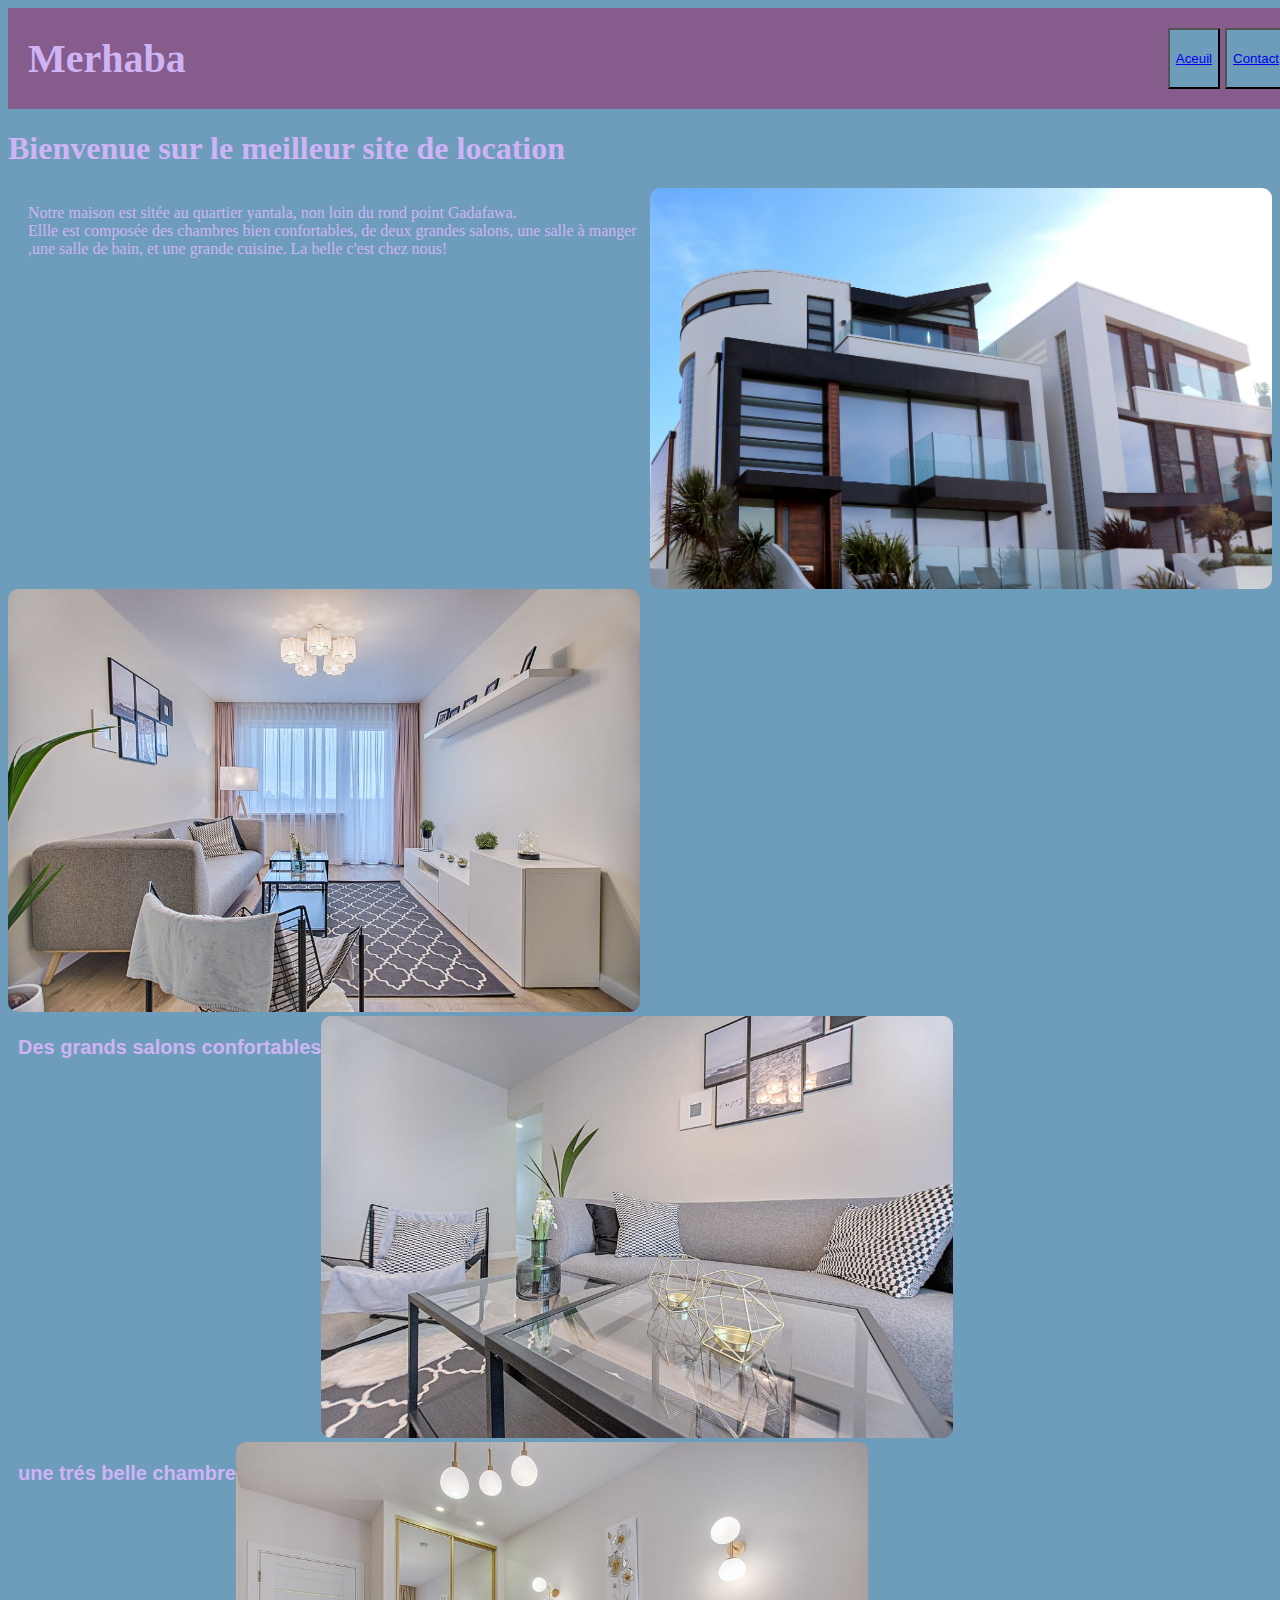
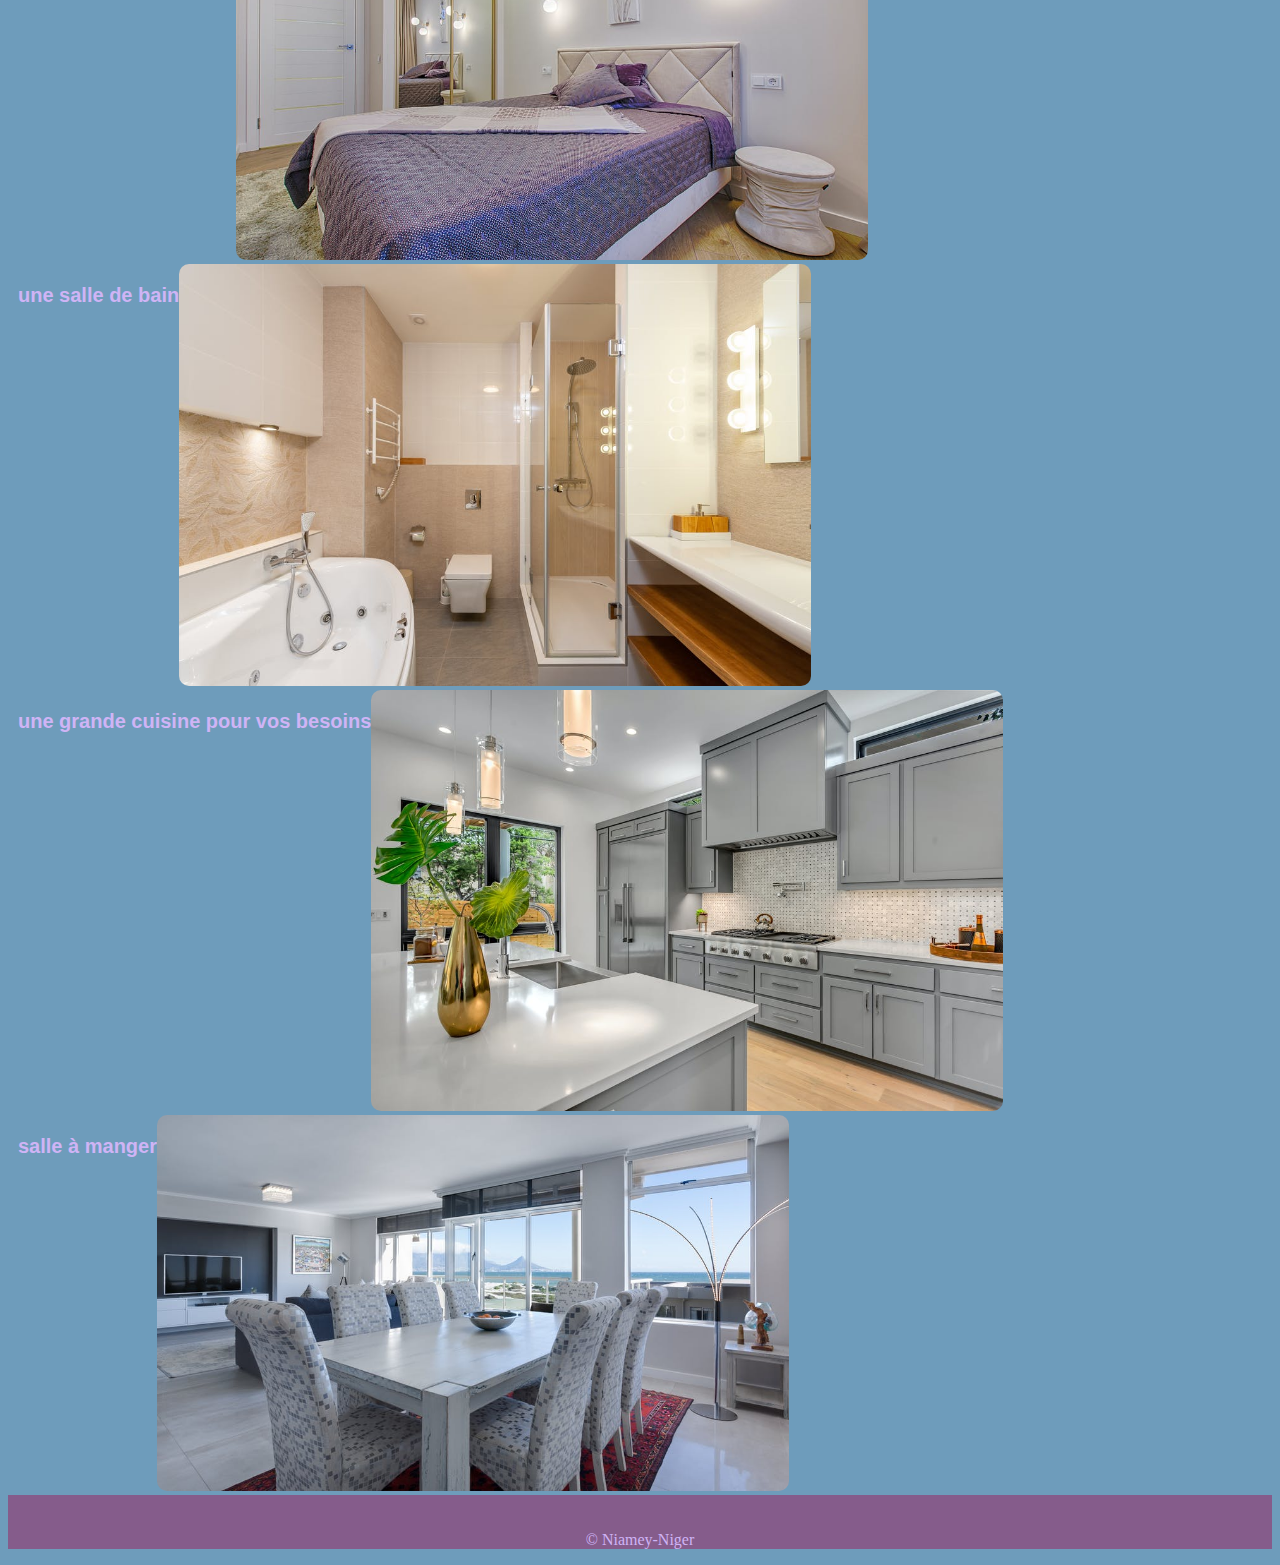
<file: index.html>
<!DOCTYPE html>
<html lang="en">

<head>
    <meta charset="UTF-8">
    <meta http-equiv="X-UA-Compatible" content="IE=edge">
    <meta name="viewport" content="width=device-width, initial-scale=1.0">
    <link rel="stylesheet" href="style.css">
    <title>maison de location</title>
</head>

<body>
    <header class="maison">
        <nav>
            <h1 id="logo">
                <logo class="png"> </logo>Merhaba
            </h1>
            <ul>
               <button class="aa" style="background-color: rgb(110, 156, 187)";> <li> <a href="index.html">Aceuil</a></li></button> 
              <button class="aa" style="background-color: rgb(110, 156, 187);"> <li> <a href="contact.html">Contact</a></li></button>  

            </ul>
        </nav>
    </header>
    <section class="main">
        <div class="ph">
            <h1>Bienvenue sur le meilleur site de location</h1>
        </div>
        <div class=" zz">

            <p>
                Notre maison est sitée au quartier yantala, non loin du rond point Gadafawa. <br> Ellle est composée des
                chambres bien confortables, de deux grandes salons, une salle à manger ,une salle de bain, et une grande
                cuisine. La belle c'est chez nous!

            </p>
            <img class="tet" src="as.jpeg" alt="">
        </div>


        <div class="imag">

            <img src="pexels-photo-1571467.jpg" alt="">
            <img src="mama.jpg " style="max-width:100%; height:auto" alt="">
            <p>Des grands salons confortables </p>



            <img src="chambre.jpg" alt="">
            <p>une trés belle chambre</p><br>

            <img src="sall.jpg" alt="">
            <p>une salle de bain</p>



            <img src="pexels-photo-3214064.jpg" alt="">
            <p>une grande cuisine pour vos besoins</p>

            <img src="oum.jpg" alt="">
            <p>salle à manger</p>

        </div>
    </section>
    <footer class="main-footer ">
        <p>&copy Niamey-Niger</p>

    </footer>
</body>

</html>
</file>
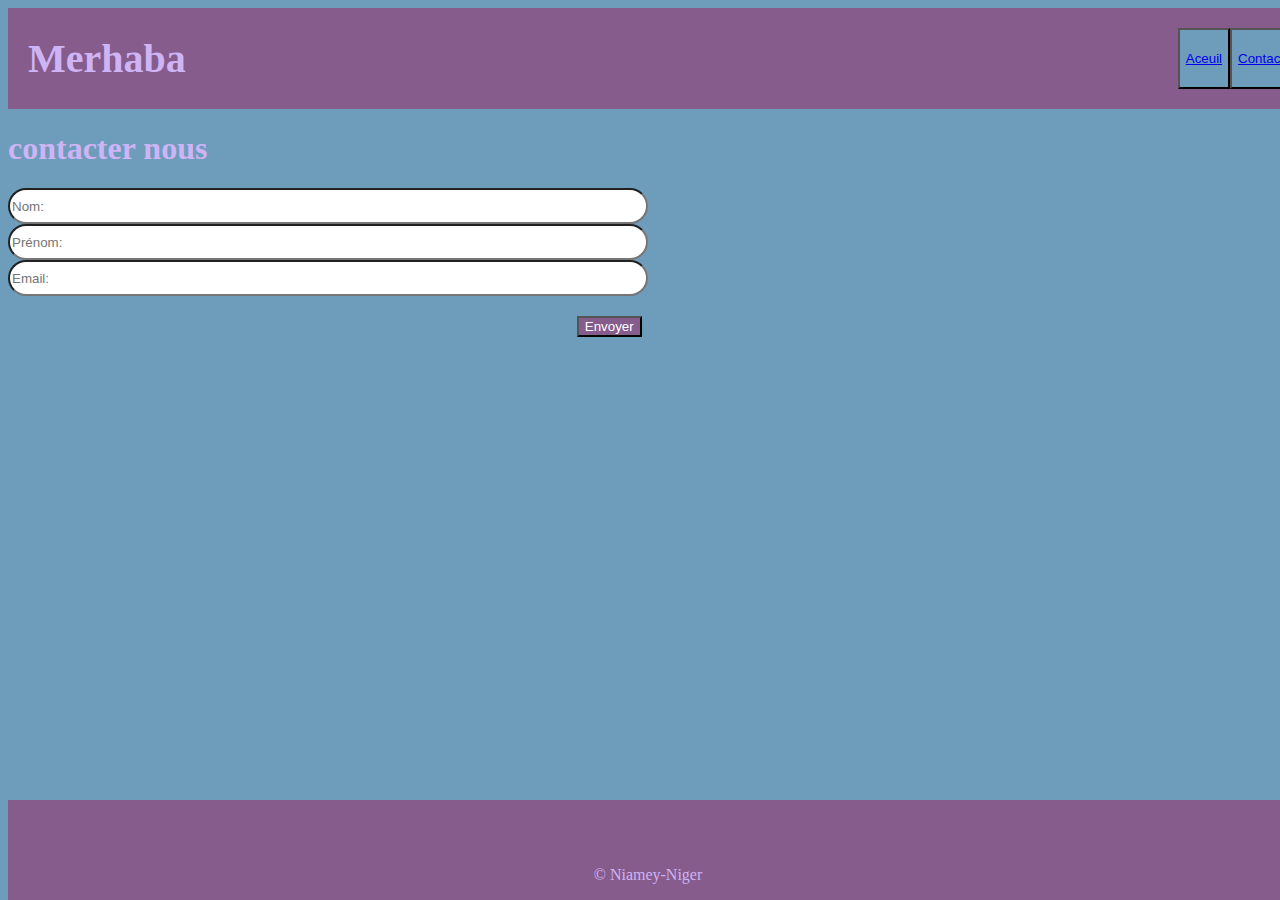
<file: contact.html>
<!DOCTYPE html>
<html lang="en">
<head>
    <meta charset="UTF-8">
    <meta http-equiv="X-UA-Compatible" content="IE=edge">
    <meta name="viewport" content="width=device-width, initial-scale=1.0">
    <link rel="stylesheet" href="style.css">
    <title>page contact</title>
</head>
<body>
    <header class="maison">
        <nav>
            <h1 id="logo">
                <logo class="png"></logo>Merhaba
            </h1>
            <ul>
               <button style="background-color: rgb(110, 156, 187)";> <li> <a href="index.html">Aceuil</a></li></button> 
              <button style="background-color: rgb(110, 156, 187);"> <li> <a href="contact.html">Contact</a></li></button>  

            </ul>
        </nav>
    </header>
      
       
    </header>
    <h1>contacter nous</h1>
    <div class="cont">
        <input type="text" placeholder="Nom:" style="width: 50%; height: 30px;border-radius: 100px;"><br>
        <input type="text" placeholder="Prénom:" style="height:30px; width: 50%; border-radius: 100px;"><br>
        <input type="text" placeholder="Email:" style="width: 50%; height: 30px;border-radius: 100px;"><br>
        <button id="envoyer">Envoyer</button>
    </div>
     

    <footer class="bas">
        <p>&copy Niamey-Niger</p>
    </footer>
</body>
</html>
</file>
<file: style.css>
body
{
    background-color: rgb(110, 156, 187);
    border-radius: 20px;
    opacity: 100%;
}

.maison
{
    font-size: 20px;
    padding-left: 20Px;
    margin-right: 10px;
}
 ul
{
  
 display: flex;
 list-style: none;
}
.imag p
{
   text-align: center;
   font-family: Arial, Helvetica, sans-serif;
   font-weight: bold;
   font-size: 20px;
   display: flex;
   float: left;
   padding-left: 10px;   
}
:hover
{
    color: #cfb4f5;
}
.tet
{
    width: 50%; ;
    height: 50%;
    display: flex;
    border-radius: 10px;
}
.zz
{
    display: flex;
    margin-left:20px ;
}
.imag img
{
    
    width: 50%;
    height: 50%;
    border-radius: 10px;
   
}
footer
{
    background-color:  #855c8b;
  text-align: center;
padding-top: 20px;

}
header
{
    background-color:#855c8b ;
    width: 100%;
    height: auto;
}

nav
{
    display: flex;
    justify-content: space-between;
}
.aa
{
    margin-right: 5px;
}
.bas
{
    background-color:  #855c8b;
    text-align: center;
    padding-top: 50px;
    bottom: 0;
    width: 100%;
    height: 50px;
    position: absolute;
}
#envoyer
{
    margin-left: 45%;
    margin-top: 20px;
    background-color: #855c8b;
    color: white;
}
@media screen and (max-width: 1024px)
{
    header
    {
        width: 100%;
    }
}
</file>
